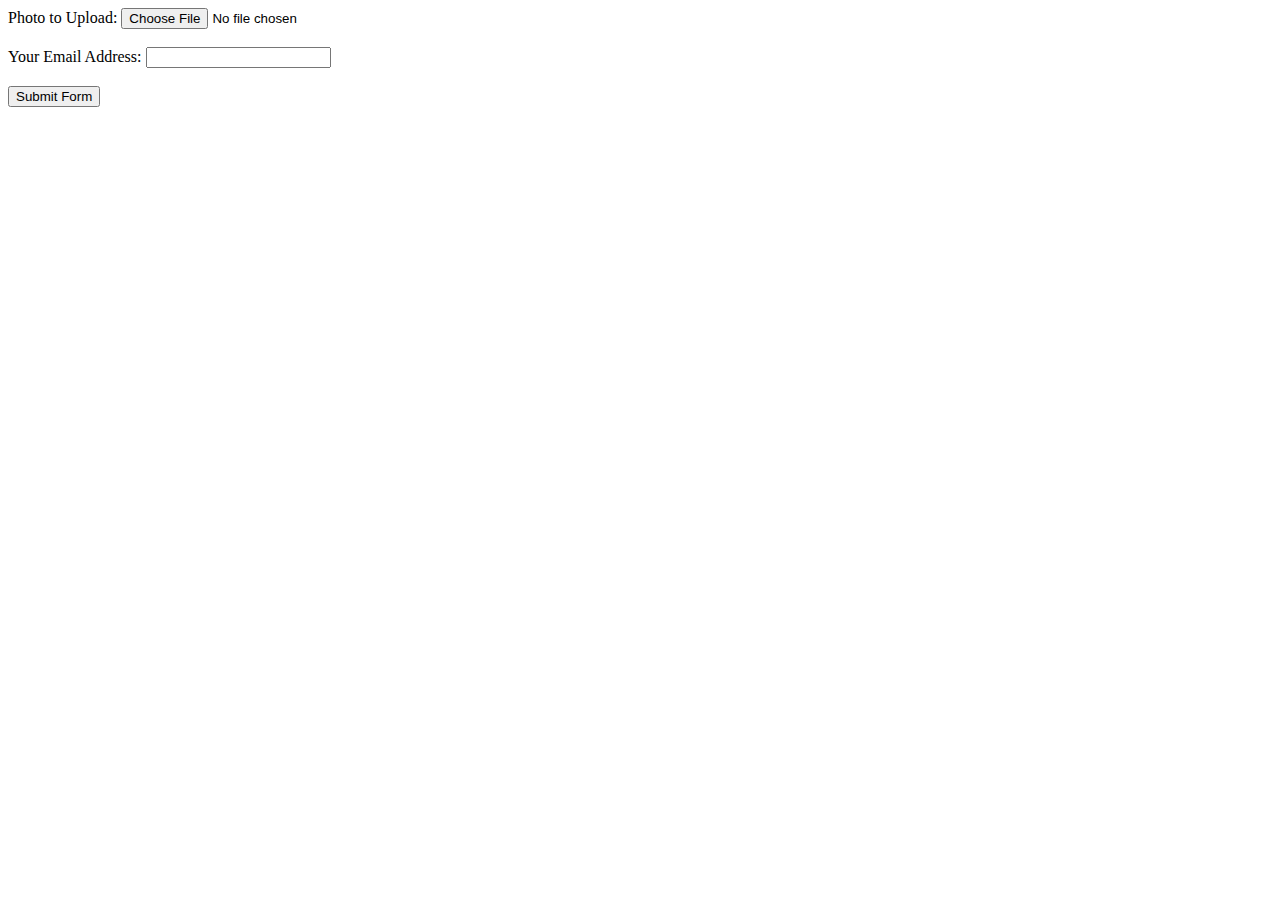
<file: test.html>
<HTML>
    <HEAD></HEAD>
    <BODY>
    <FORM ACTION="cgi-bin/upload.pl" METHOD="post" ENCTYPE="multipart/form-data">
    Photo to Upload: <INPUT TYPE="file" NAME="photo">
    <br><br>
    Your Email Address: <INPUT TYPE="text" NAME="email_address">
    <br><br>
    <INPUT TYPE="submit" NAME="Submit" VALUE="Submit Form">
    </FORM>
    </BODY>
  </HTML>
</file>
